<file: index10.html>
<!doctype html>
<html>
    <head>
        <title>My First Website</title>
        <meta charset="utf-8"/>
        <meta name="value">
    </head>
    <body>
    <p><a href="about.html" style="color:yellow;">Learn more about me.</a></p>
    </body>
</html>
</file>
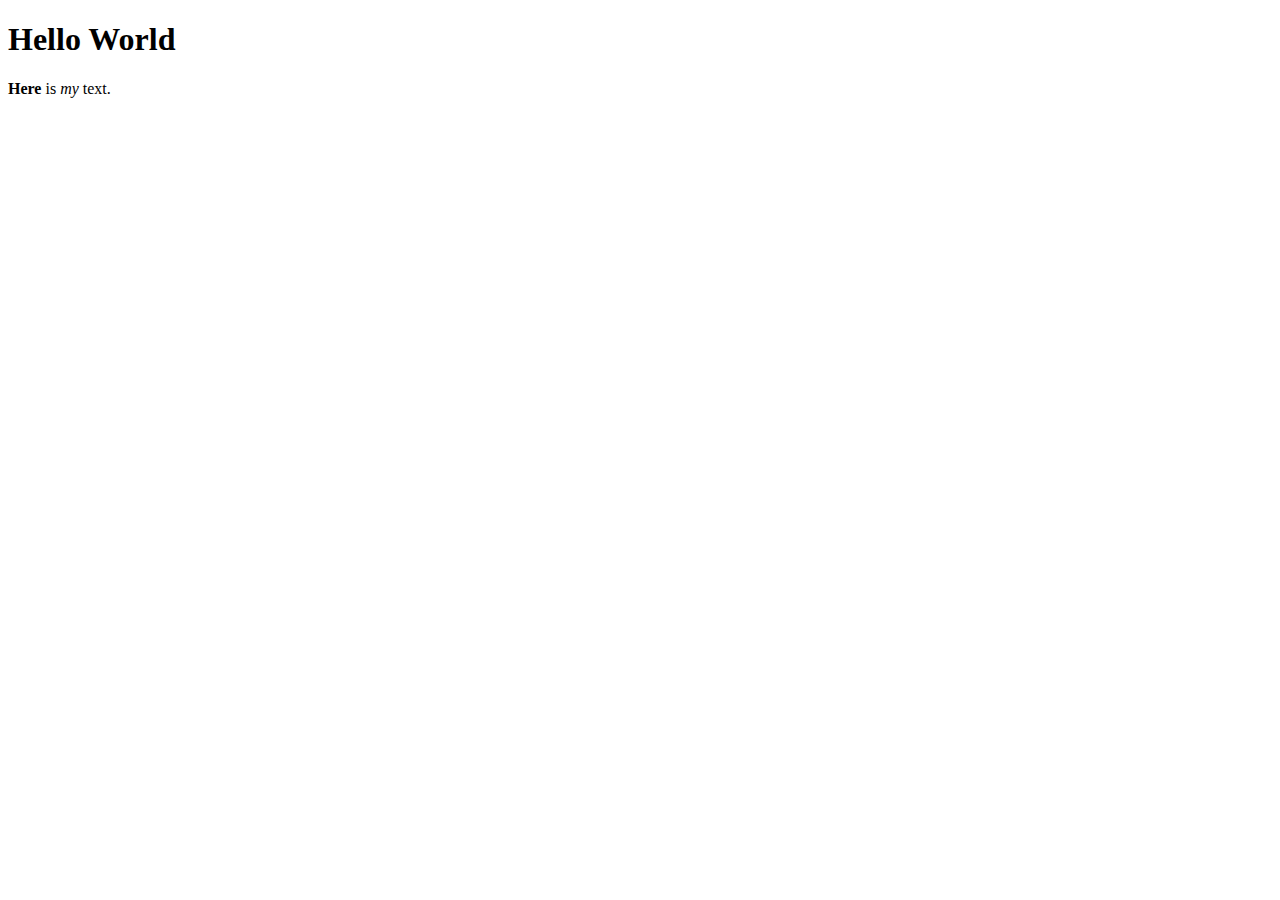
<file: index2.html>
<!doctype html>
<html>
    <head>
        <title>My First Website</title>
        <meta charset="utf-8"/>
        <meta name="value">
    </head>

    <body>
        <h1>Hello World</h1>

 <p><strong>Here</strong> is <em>my</em> text.</p>
    </body>
</html>
</file>
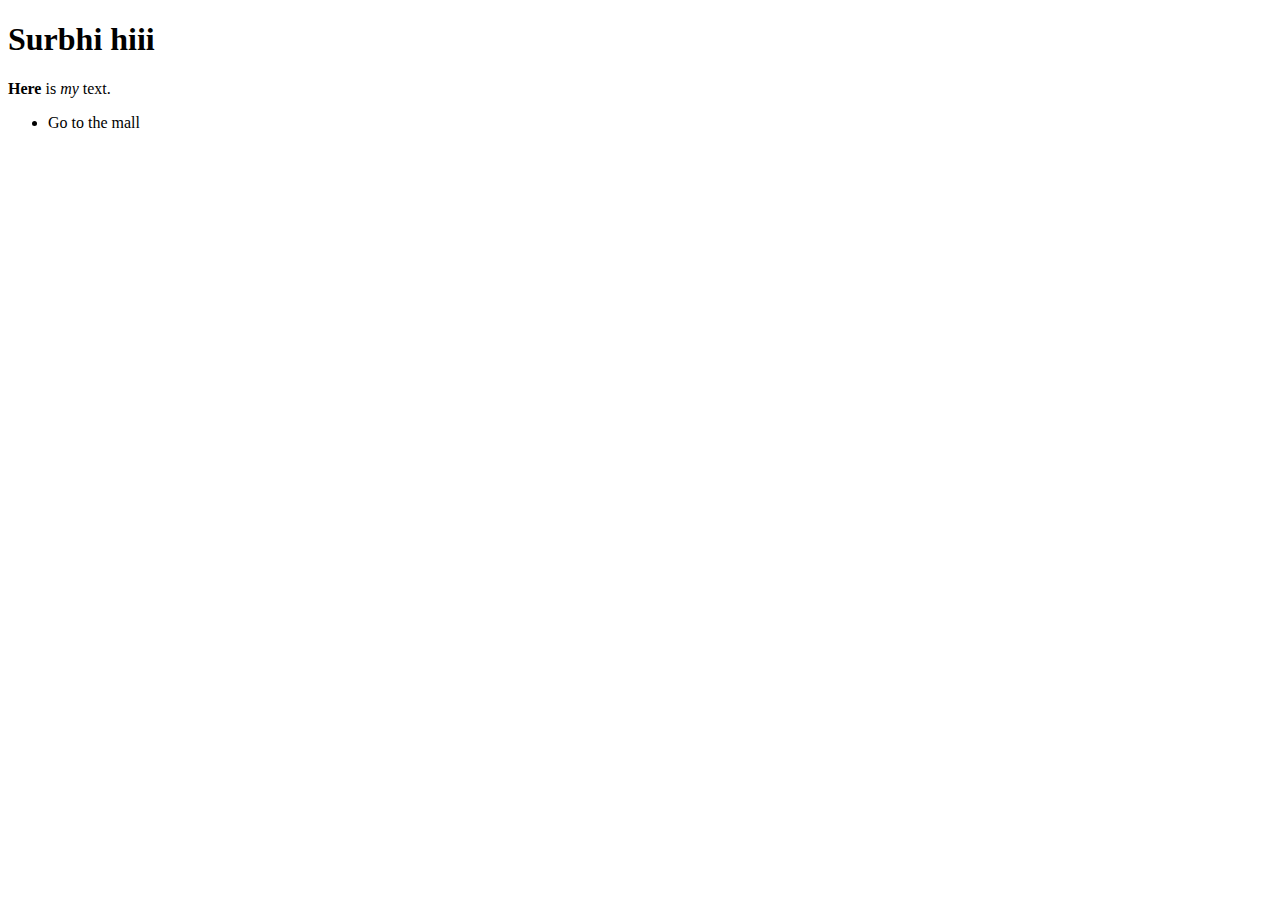
<file: index3.html>
<!doctype html>
<html>
    <head>
        <title>My First Website</title>
        <meta charset="utf-8"/>
        <meta name="value">
    </head>

    <body>
        <h1>Surbhi hiii</h1>

 <p><strong>Here</strong> is <em>my</em> text.</p>
 <ul>
     <li> Go to the mall </li>
     
 </ul>
    </body>
</html>
</file>
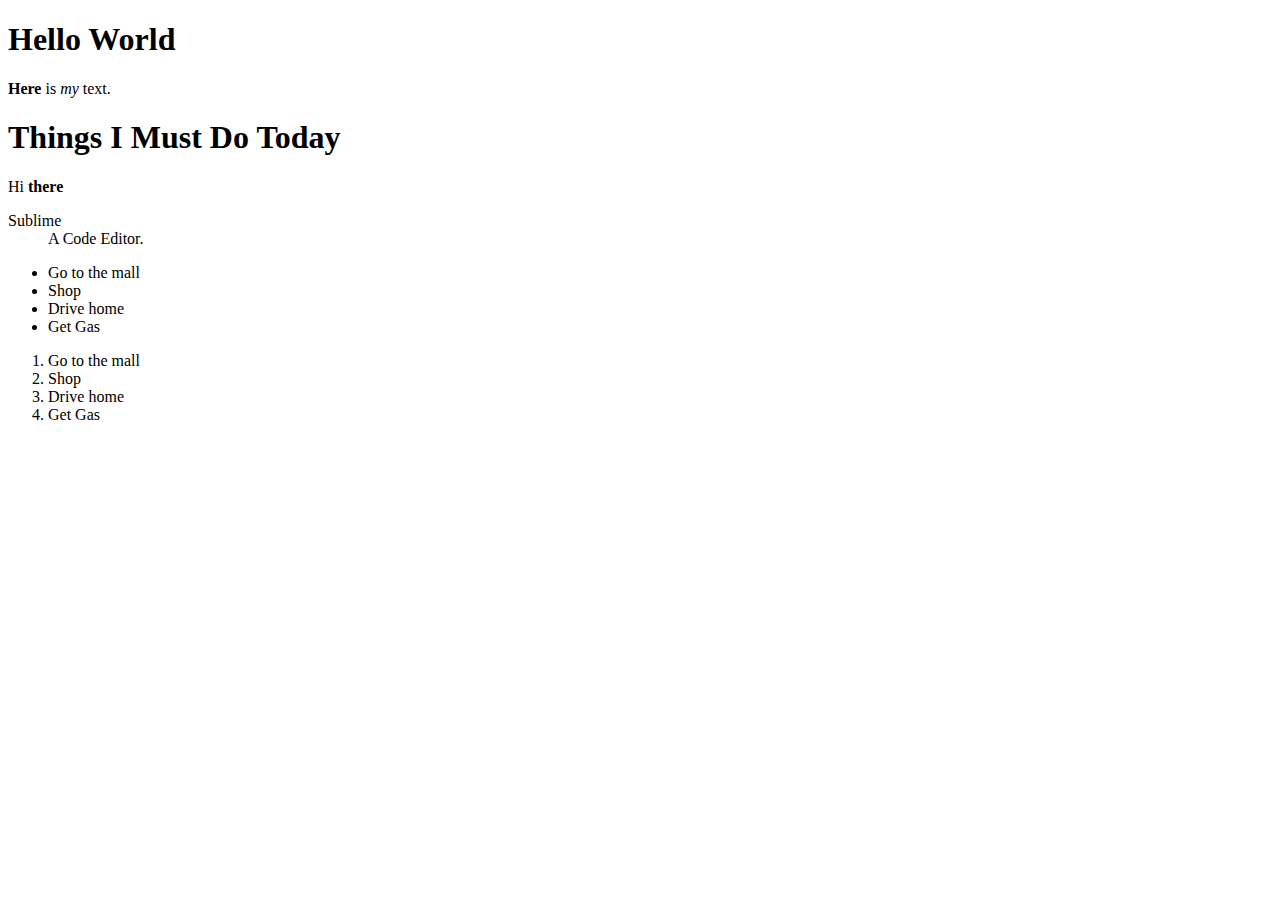
<file: index4.html>
<!doctype html>
<html>
    <head>
        <title>My First Website</title>
        <meta charset="utf-8"/>
        <meta name="value">
    </head>

    <body>
        <h1>Hello World</h1>

 <p><strong>Here</strong> is <em>my</em> text.</p>
 <h1>Things I Must Do Today</h1>
 <p>Hi <strong>there</strong></p>
 <dl>
     <dt>Sublime</dt>
     <dd>A Code Editor.</dd>
 </dl>
 <ul>
     <li>Go to the mall</li>
     <li>Shop</li>
     <li>Drive home</li>
     <li>Get Gas</li>
    </ul>
    <ol>
            <li>Go to the mall</li>
            <li>Shop</li>
            <li>Drive home</li>
            <li>Get Gas</li>
           </ol>
    </body>
</html>
</file>
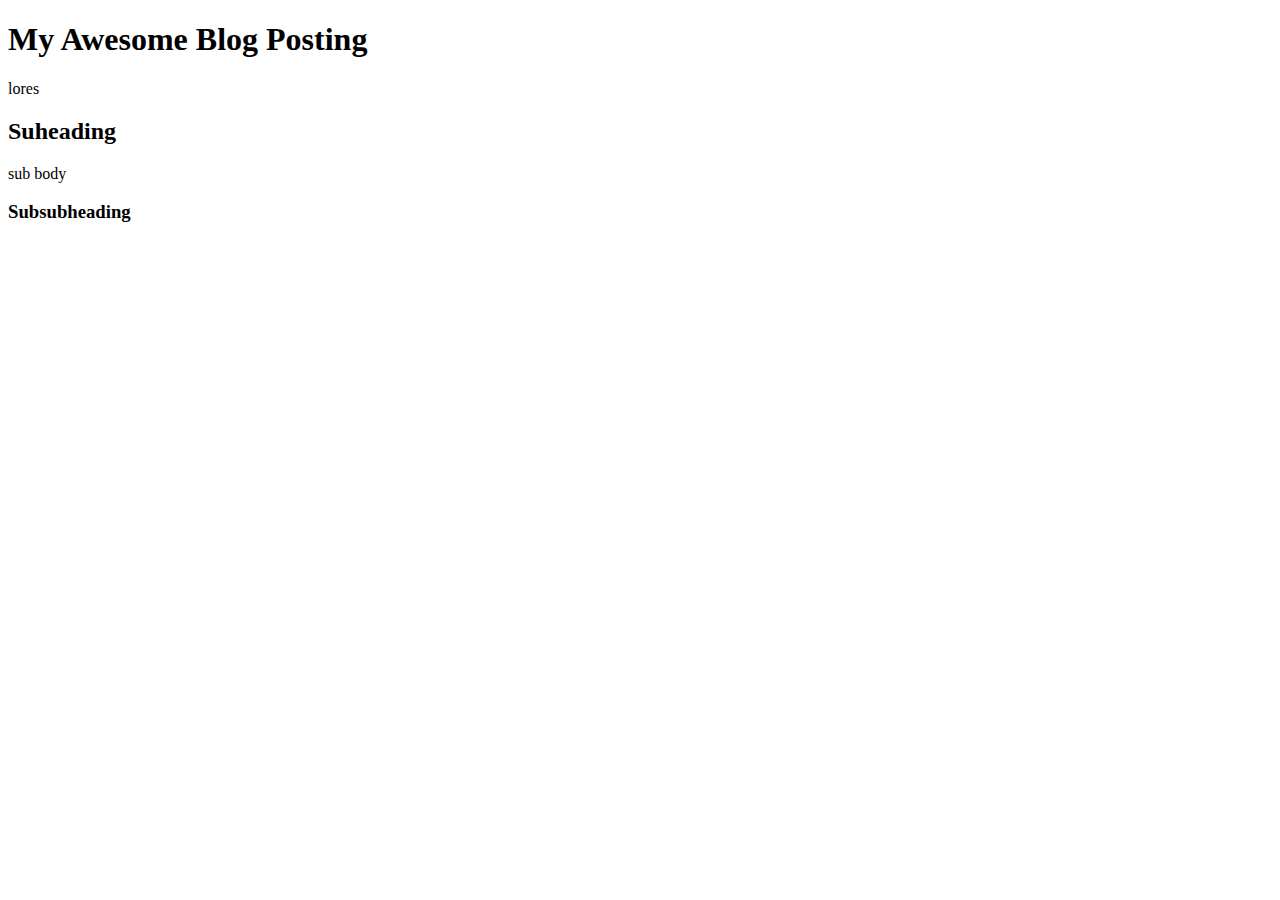
<file: index5.html>
<!doctype html>
<html>
    <head>
        <title>My First Website</title>
        <meta charset="utf-8"/>
        <meta name="value">
    </head>
    <body>
    <h1>My Awesome Blog Posting</h1>
    <p>lores</p>
    <h2>Suheading</h2>
    <p>sub body</p>
    <h3>Subsubheading</h3>
    </body>
</html>
</file>
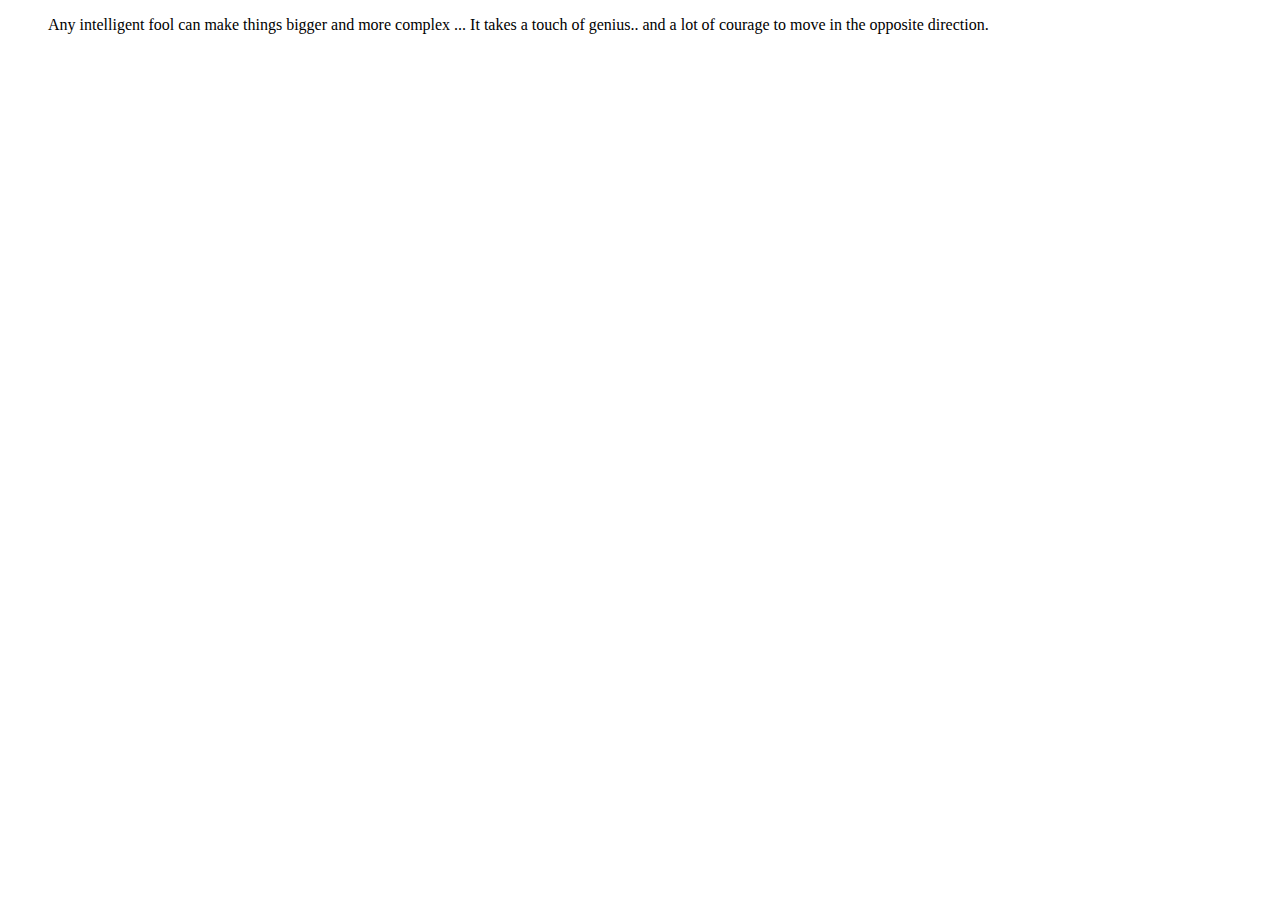
<file: index6.html>
<!doctype html>
<html>
    <head>
        <title>My First Website</title>
        <meta charset="utf-8"/>
        <meta name="value">
    </head>
    <body>
    <blockquote>
        <p>
     Any intelligent fool can make things bigger and more complex ... It takes a touch of genius..
     and a lot of courage to move in the opposite direction.   
    </p>
    </blockquote>
    </body>
</html>
</file>
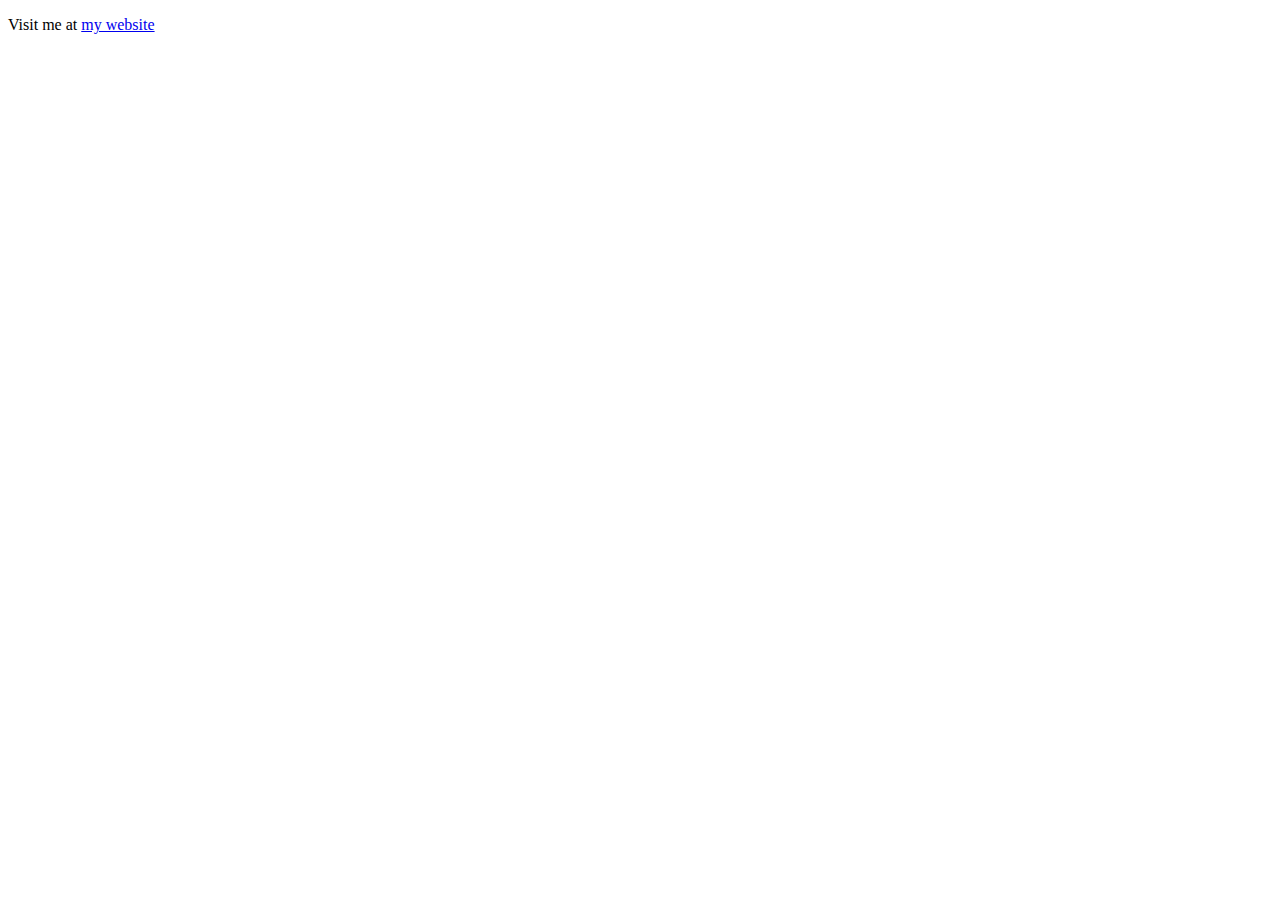
<file: index8.html>
<!doctype html>
<html>
    <head>
        <title>My First Website</title>
        <meta charset="utf-8"/>
        <meta name="value">
    </head>
    <body>
 <p>Visit me at <a href="http://jeffrey-way.com">my website</a></p>   
    </body>
</html>
</file>
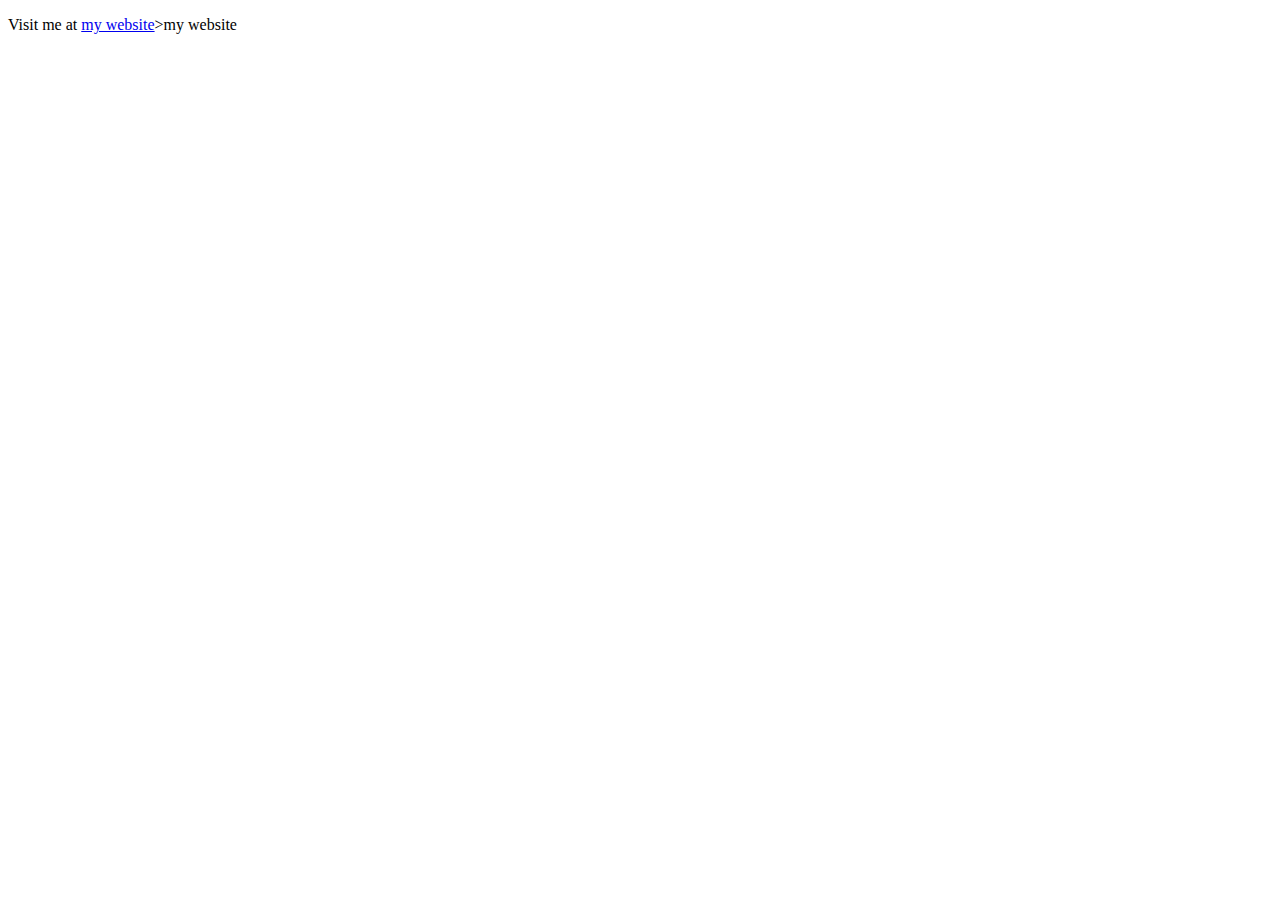
<file: index9.html>
<!doctype html>
<html>
    <head>
        <title>My First Website</title>
        <meta charset="utf-8"/>
        <meta name="value">
    </head>
    <body>
 <p>Visit me at <a href="http://jeffrey-way.com" target="-blank">my website</a>>my website</a></p>   
    </body>
</html>
</file>
